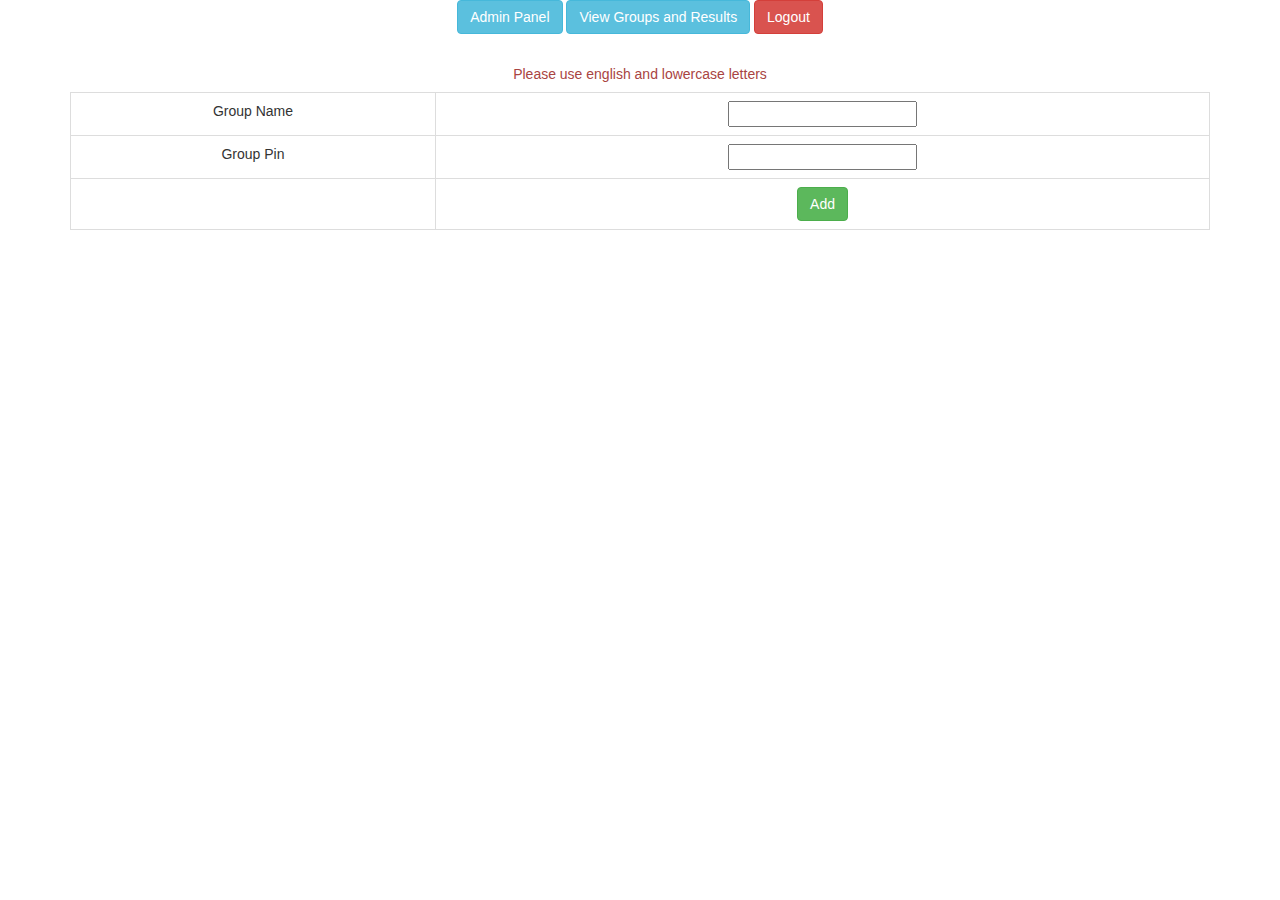
<file: adminpanel/add.html>
<!DOCTYPE html>
<html>
<head>
    <title>Add Data</title>
    <link rel="stylesheet" href="../css/bootstrap.css">
    <style type="text/css">
        body{ font: 14px sans-serif; text-align: center; }
    </style>
</head>
 
<body>
   <div class="container">
   <a href="admin.php" class="btn btn-info">Admin Panel</a> <a href="view.php" class="btn btn-info">View Groups and Results</a> <a href="logout.php" class="btn btn-danger">Logout</a>
   </div>
   <br/><br/>
   <div class="container">
  	 <p class="text-danger">Please use english and lowercase letters</p>
   	 <form action="add.php" method="post" name="form1">
        <table class="table table-bordered">
            <tr> 
                <td>Group Name</td>
                <td><input type="text" name="g_name"></td>
            </tr>
            <tr> 
                <td>Group Pin</td>
                <td><input type="text" name="g_pin"></td>
            </tr>
            <tr> 
                <td></td>
                <td><input class="btn btn-success" type="submit" name="Submit" value="Add"></td>
            </tr>
        </table>
    </form>
    </div>
</body>
</html>
</file>
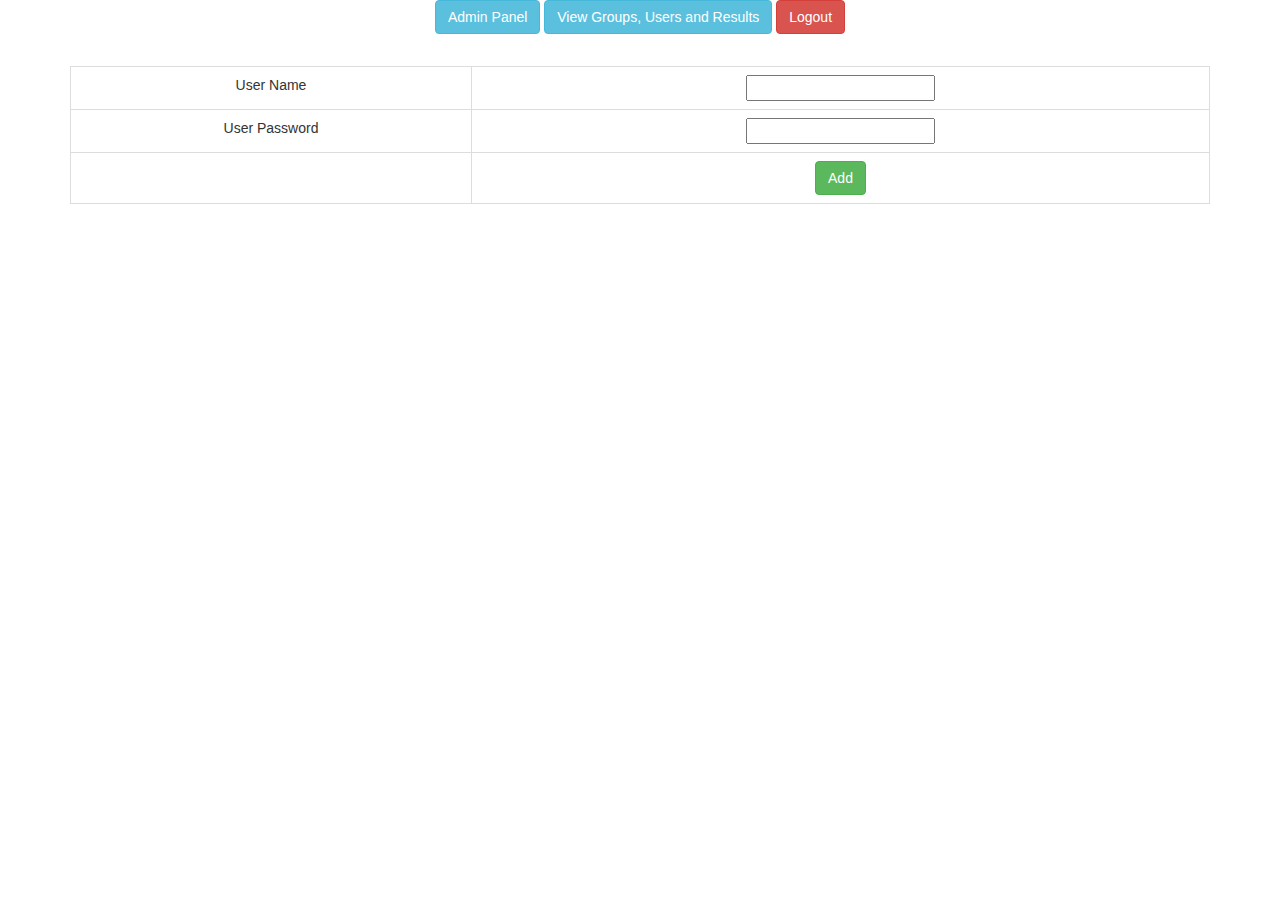
<file: adminpanel/adduser.html>
<!DOCTYPE html>
<html>
<head>
    <title>Add User</title>
    <link rel="stylesheet" href="../css/bootstrap.css">
    <style type="text/css">
        body{ font: 14px sans-serif; text-align: center; }
    </style>
</head>
 
<body>
   <div class="container">
   <a href="admin.php" class="btn btn-info">Admin Panel</a> <a href="view.php" class="btn btn-info">View Groups, Users and Results</a> <a href="logout.php" class="btn btn-danger">Logout</a>
   </div>
   <br/><br/>
   <div class="container">
   	 <form action="adduser.php" method="post" name="form2">
        <table class="table table-bordered">
            <tr> 
                <td>User Name</td>
                <td><input type="text" name="usernameform"></td>
            </tr>
            <tr> 
                <td>User Password</td>
                <td><input type="text" name="passwordform"></td>
            </tr>
            <tr> 
                <td></td>
                <td><input class="btn btn-success" type="submit" name="Submit" value="Add"></td>
            </tr>
        </table>
    </form>
    </div>
</body>
</html>
</file>
